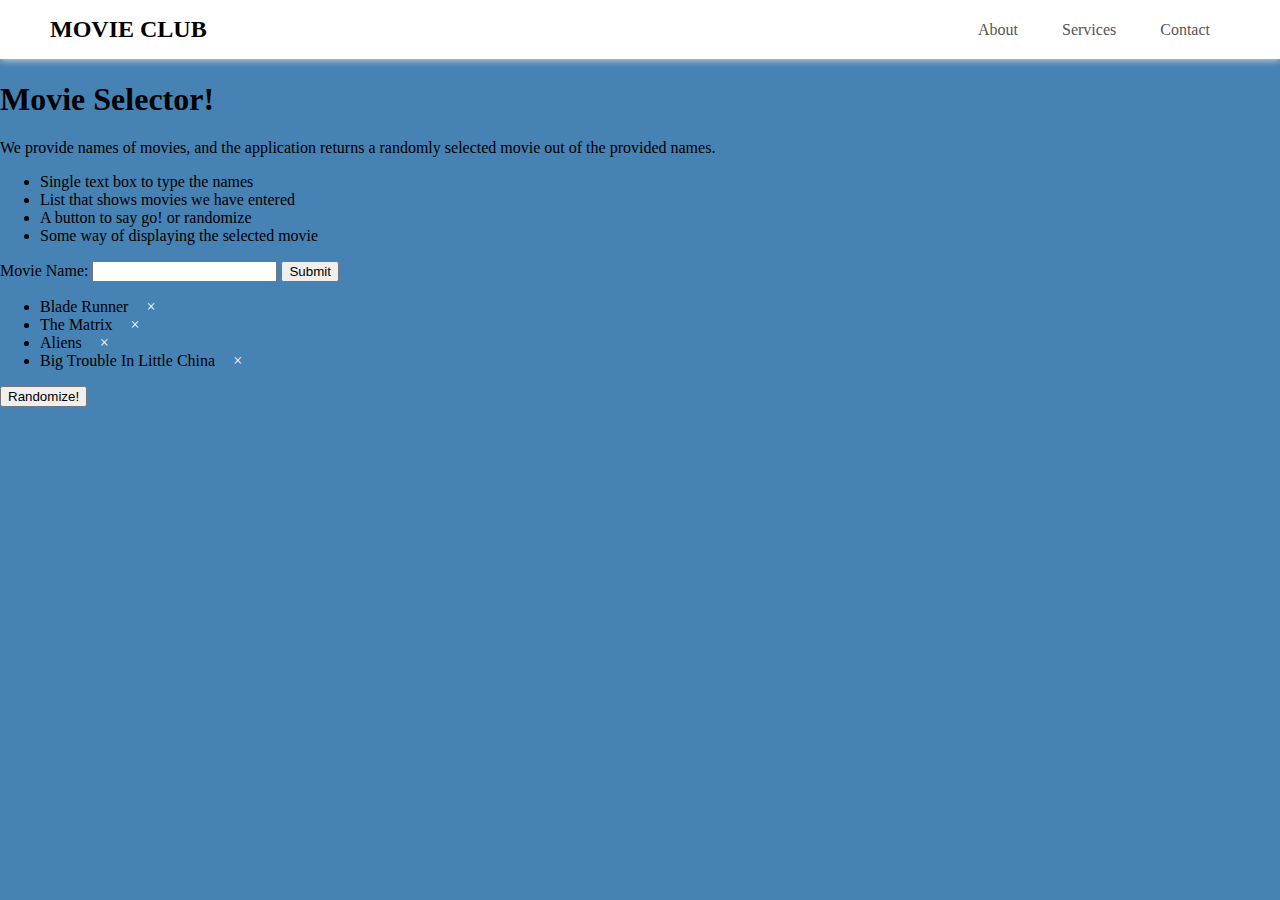
<file: index.html>
<!DOCTYPE html>
<html lang="en">
<head>
    <meta charset="UTF-8">
    <meta name="viewport" content="width=device-width, initial-scale=1.0">
    <title>Movie Club</title>
    <link rel="stylesheet" href="stylesheet.css">
</head>
<body>

    <header>
        <h1 id="nav-title">MOVIE CLUB</h1>
        <nav>
            <ul>
                <li><a href="#">About</a></li>
                <li><a href="#">Services</a></li>
                <li><a href="#">Contact</a></li>
            </ul>
        </nav>
    </header>
    
    <h1>Movie Selector!</h1>

    <p>We provide names of movies, and the application returns a randomly selected movie out of the provided names.</p>

    <ul>
        <li>Single text box to type the names</li>
        <li>List that shows movies we have entered</li>
        <li>A button to say go! or randomize</li>
        <li>Some way of displaying the selected movie</li>
    </ul>

    <label for="movie-name">Movie Name:</label>
    <input id="movie-name" name="movie-name" type="text">
    <button id="movie-name-submit-button">Submit</button>

    <ul id="movie-list">
        <li ><span class="movie">Blade Runner</span></li>
        <li ><span class="movie">The Matrix</span></li>
        <li ><span class="movie">Aliens</span></li>
        <li ><span class="movie">Big Trouble In Little China</span></li>
    </ul>

    <button id="randomize-button">Randomize!</button>

    <div id="movie-result"></div>

    <script src="main.js"></script>
</body>
</html>
</file>
<file: stylesheet.css>
body {
    background-color: steelblue;
    margin: 0
}

.selected-movie {
    color: white;
    background-color: grey
}

header {
    display: flex;
    justify-content: flex-end;
    align-items: center;
    padding: 0 50px;
    box-shadow: 0 1px 8px #ddd;
    background-color: white;
}

header li {
    list-style: none;
    display: inline-block;
    padding: 0 20px;
}

header a {
    text-decoration: none;
    color: #555;
    transition: all 0.5s ease 0s;
}

header a:hover {
    color: #b2bfdb;
}

#nav-title {
    margin-right: auto;
    font-size: 1.5em;
}

.close {
    margin-left: 15px;
    padding: 3px 3px 3px 3px;
    color: white;
}
  
.close:hover {
    color: #f44336;
    cursor: pointer;
}
</file>
